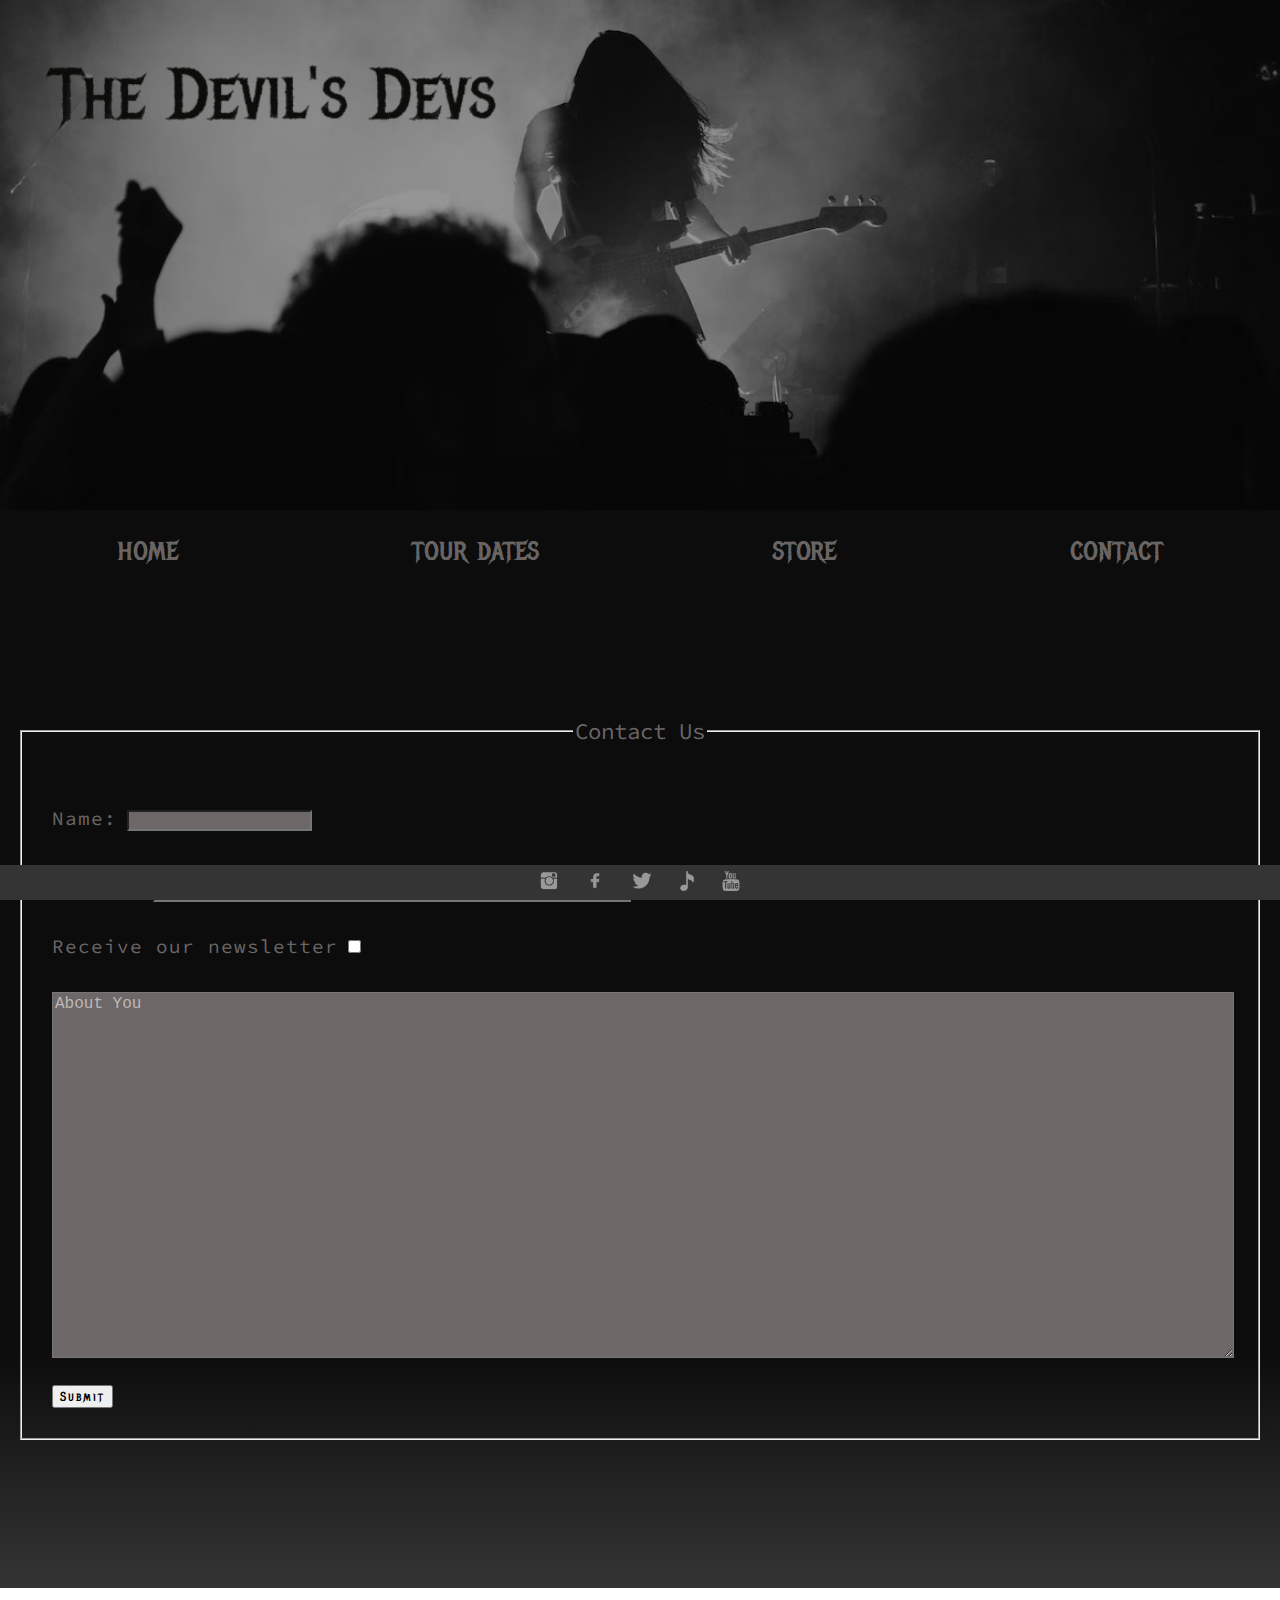
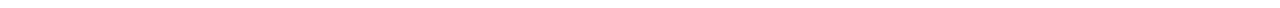
<file: contact.html>
<!DOCTYPE html>
<html lang="en">
  <head>
    <meta charset="UTF-8" />
    <meta http-equiv="X-UA-Compatible" content="IE=edge" />
    <meta name="viewport" content="width=device-width, initial-scale=1.0" />
    <title>The Devils Devs</title>
    <link rel="stylesheet" href="style.css" />
  </head>
  <body>
    <header>
      <img src="./images/banner.jpg" alt="banner" />
    </header>

    <nav>
      <ul>
        <li><a href="index.html">home</a></li>
        <li><a href="tour-dates.html">tour dates </a></li>
        <li><a href="store.html">store</a></li>
        <li><a href="contact.html">contact</a></li>
      </ul>
    </nav>
    <div id="scroll"><img src="./images/scroll_logo.png" id="scroll_logo" alt="mouse logo"></div>
    <form action="" enctype="text/plain" method="">
      <fieldset>
        <legend>Contact Us</legend>

        <label for="name">Name:</label>
        <input id="name" type="text" name="Name" placeholder="" /><br />

        <label for="email">E-mail:</label>
        <input id="email" type="text" required placeholder="" />

        <div class="newsletter-chekbox">
          <label for="newsletter">Receive our newsletter</label>
          <input id="newsletter" type="checkbox" />
          <textarea
            rows="20"
            cols="100"
            type="textarea"
            placeholder="About You"
          ></textarea>
        </div>

        <button type="submit"><span class="button">Submit</span></button><br />
      </fieldset>
    </form>

    <footer>
      <a href="https://www.instagram.com/psych_rock/?hl=fr" target="blank">
        <img class="logo" src="./images/instagram_logo.png" alt="instagram" /></a>
      <a href="https://fr-fr.facebook.com/ThePsychRock/" target="blank">
        <img class="logo" src="./images/facebook_logo.png" alt="facebook" /></a>
      <a href="https://twitter.com/search?q=%23wtfvideos&src=typeahead_click&f=top" target="blank">
        <img class="logo" src="./images/twitter_logo.png" alt="twitter" /></a>
      <a href="https://open.spotify.com/playlist/3wWwgsVakWeXJDKVidAf08?si=cfe7c138f7c54d0c" target="blank">
        <img class="logo" src="./images/music_logo.png" alt="spotify" /></a>
      <a href="https://www.youtube.com/watch?v=B9lgTTEgnQM" target="blank">
        <img class="logo" src="./images/youtube_logo.png" alt="youtube" /></a>
    </footer>
  </body>
</html>
</file>
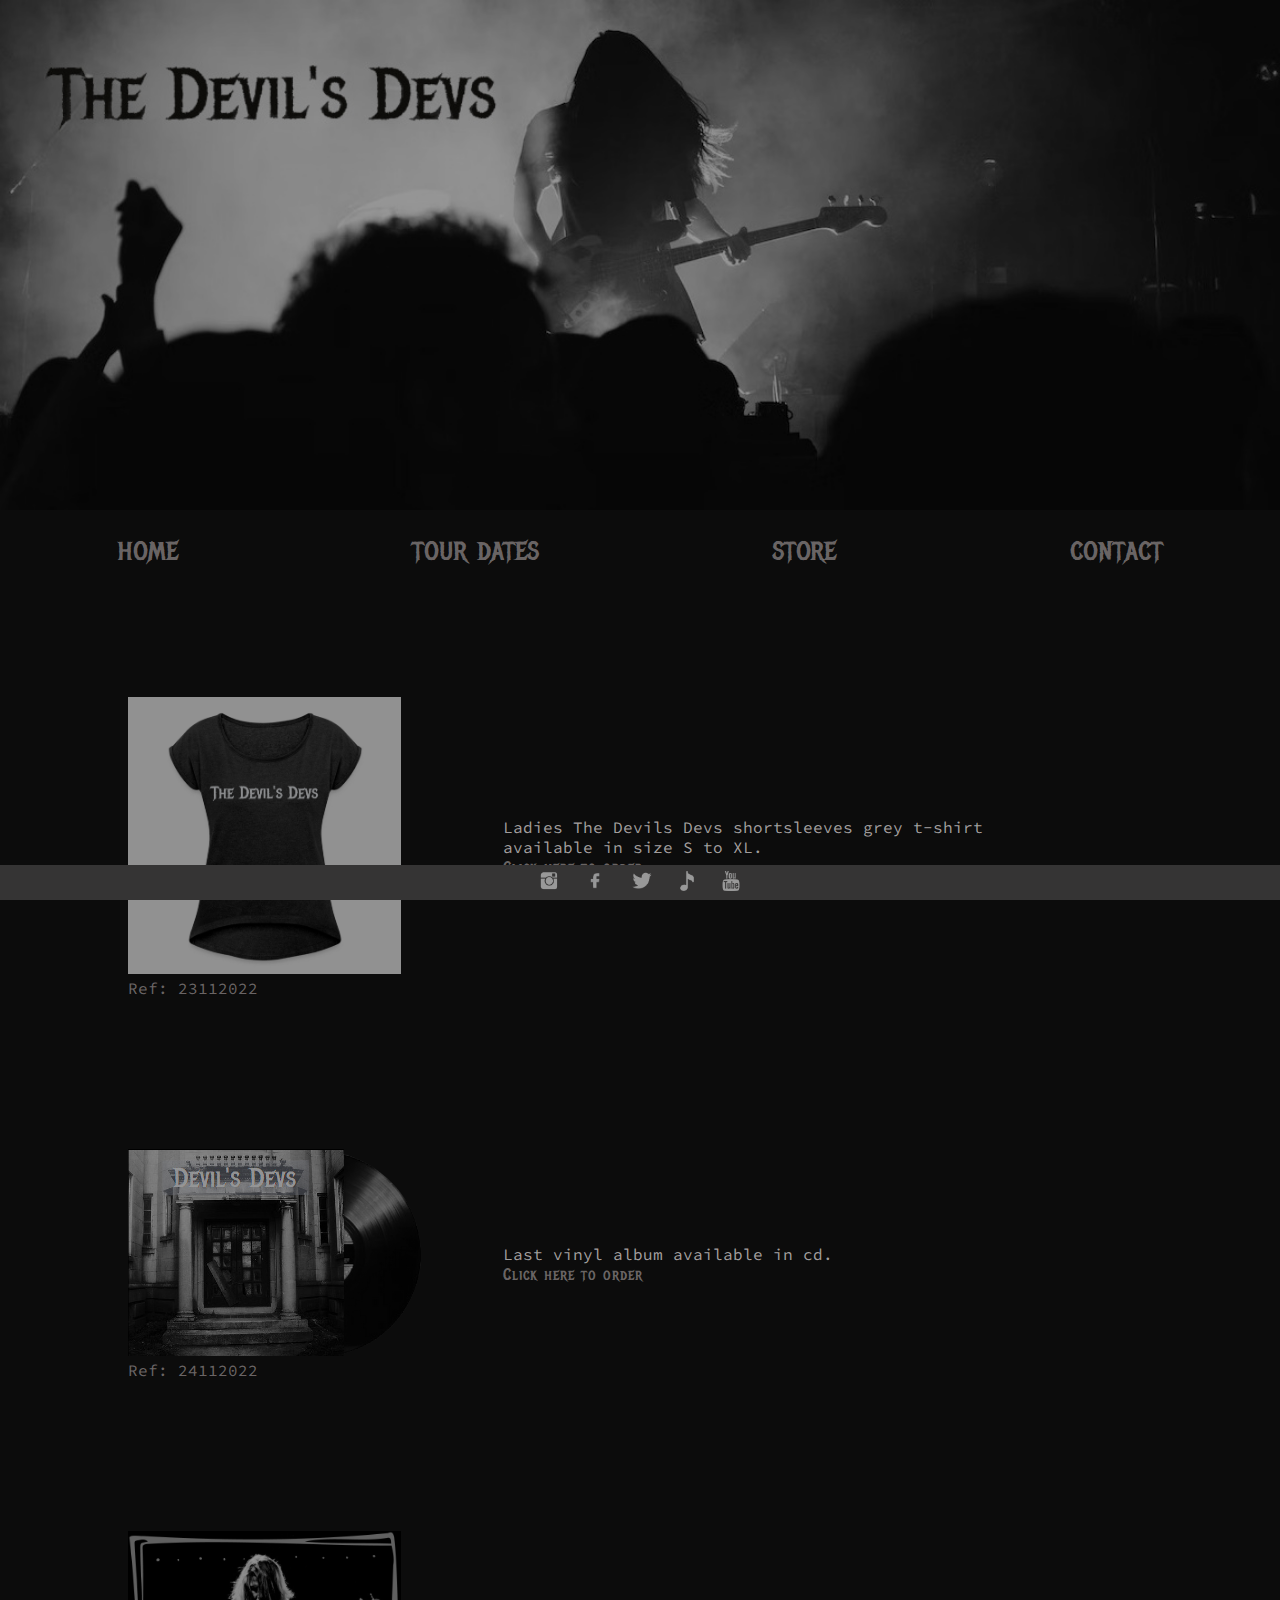
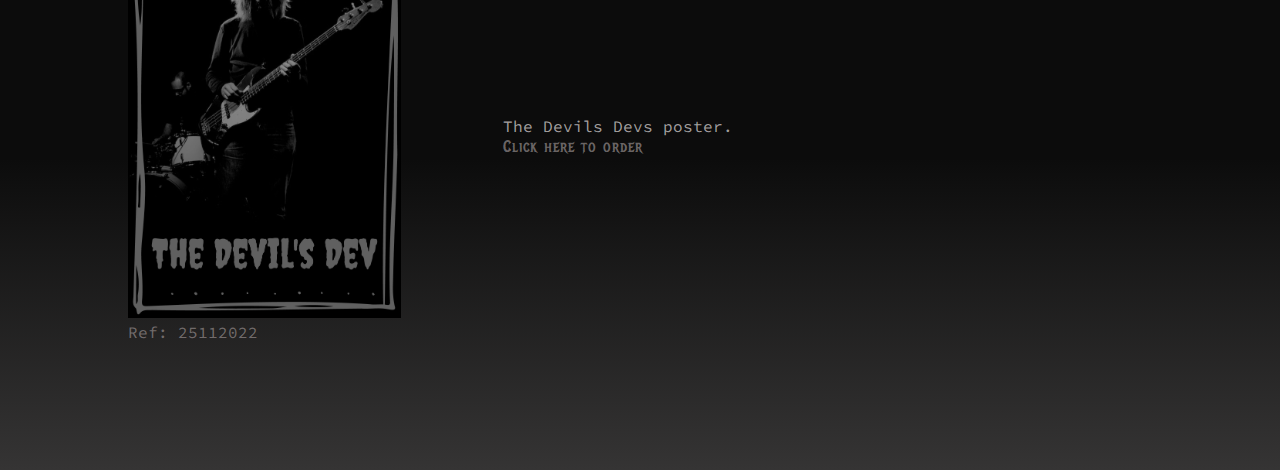
<file: store.html>
<!DOCTYPE html>
<html lang="en">
  <head>
    <meta charset="UTF-8" />
    <meta http-equiv="X-UA-Compatible" content="IE=edge" />
    <meta name="viewport" content="width=device-width, initial-scale=1.0" />
    <title>The Devils Devs</title>
    <link rel="stylesheet" href="style.css" />
  </head>
  <body>
    <header>
      <img src="./images/banner.jpg" alt="banner" />
    </header>

    <nav>
      <ul>
        <li><a href="index.html">home</a></li>
        <li><a href="tour-dates.html">tour dates </a></li>
        <li><a href="store.html">store</a></li>
        <li><a href="contact.html">contact</a></li>
      </ul>
    </nav>
    <div id="scroll"><img src="./images/scroll_logo.png" id="scroll_logo" alt="mouse logo"></div>
    <div class="store">
      <a class="shirt" href="./contact.html" target="_blank">
        <img
          src="./images/t_shirt_grey_women.png"
          alt="grey t-shirt for women with band logo"
          width="100%"
        />
        <figcaption class="ref">Ref: 23112022</figcaption>
      </a>

      <p class="description">
        Ladies The Devils Devs shortsleeves grey t-shirt available in size S to
        XL.<br />
        <a
          class="order"
          href="https://www.amazon.com/s?k=t-shirt+for+women&crid=FZKIPNZS2YJG&sprefix=t-shirt+for%2Caps%2C501&ref=nb_sb_ss_ts-doa-p_2_11"
          target="_blank"
          >Click here to order</a
        >
      </p>
    </div>

    <div class="store">
      <a class="album" href="./contact.html" target="_blank">
        <img
          src="./images/devils_devs_vinyl.png"
          alt="album vinyl"
          width="110%"
        />

        <figcaption class="ref">Ref: 24112022</figcaption>
      </a>
      <p class="description vinyl">
        Last vinyl album available in cd. <br />
        <a
          class="order"
          href="https://www.amazon.com/s?k=vinyl+albums&crid=25JM4LA28RY8J&sprefix=vinyl+albu%2Caps%2C278&ref=nb_sb_ss_ts-doa-p_1_10"
          target="_blank"
          >Click here to order</a
        >
      </p>
    </div>

    <div class="store">
      <a class="poster" href="./contact.html" target="_blank">
        <img
          src="./images/poster_the_devils_devs.jpg"
          alt="band poster"
          width="100%"
        />
        <figcaption class="ref">Ref: 25112022</figcaption>
      </a>
      <p class="description">
        The Devils Devs poster.<br /><a
          class="order"
          href="https://www.amazon.com/s?k=posters+album+covers&crid=1JB0OAIUZX6G1&sprefix=posters%2Caps%2C306&ref=nb_sb_ss_ts-doa-p_8_7"
          target="_blank"
          >Click here to order</a
        >
      </p>
    </div>

    <footer>
      <a href="https://www.instagram.com/psych_rock/?hl=fr" target="blank">
        <img class="logo" src="./images/instagram_logo.png" alt="instagram" /></a>
      <a href="https://fr-fr.facebook.com/ThePsychRock/" target="blank">
        <img class="logo" src="./images/facebook_logo.png" alt="facebook" /></a>
      <a href="https://twitter.com/search?q=%23wtfvideos&src=typeahead_click&f=top" target="blank">
        <img class="logo" src="./images/twitter_logo.png" alt="twitter" /></a>
      <a href="https://open.spotify.com/playlist/3wWwgsVakWeXJDKVidAf08?si=cfe7c138f7c54d0c" target="blank">
        <img class="logo" src="./images/music_logo.png" alt="spotify" /></a>
      <a href="https://www.youtube.com/watch?v=B9lgTTEgnQM" target="blank">
        <img class="logo" src="./images/youtube_logo.png" alt="youtube" /></a>
    </footer>
  </body>
</html>
</file>
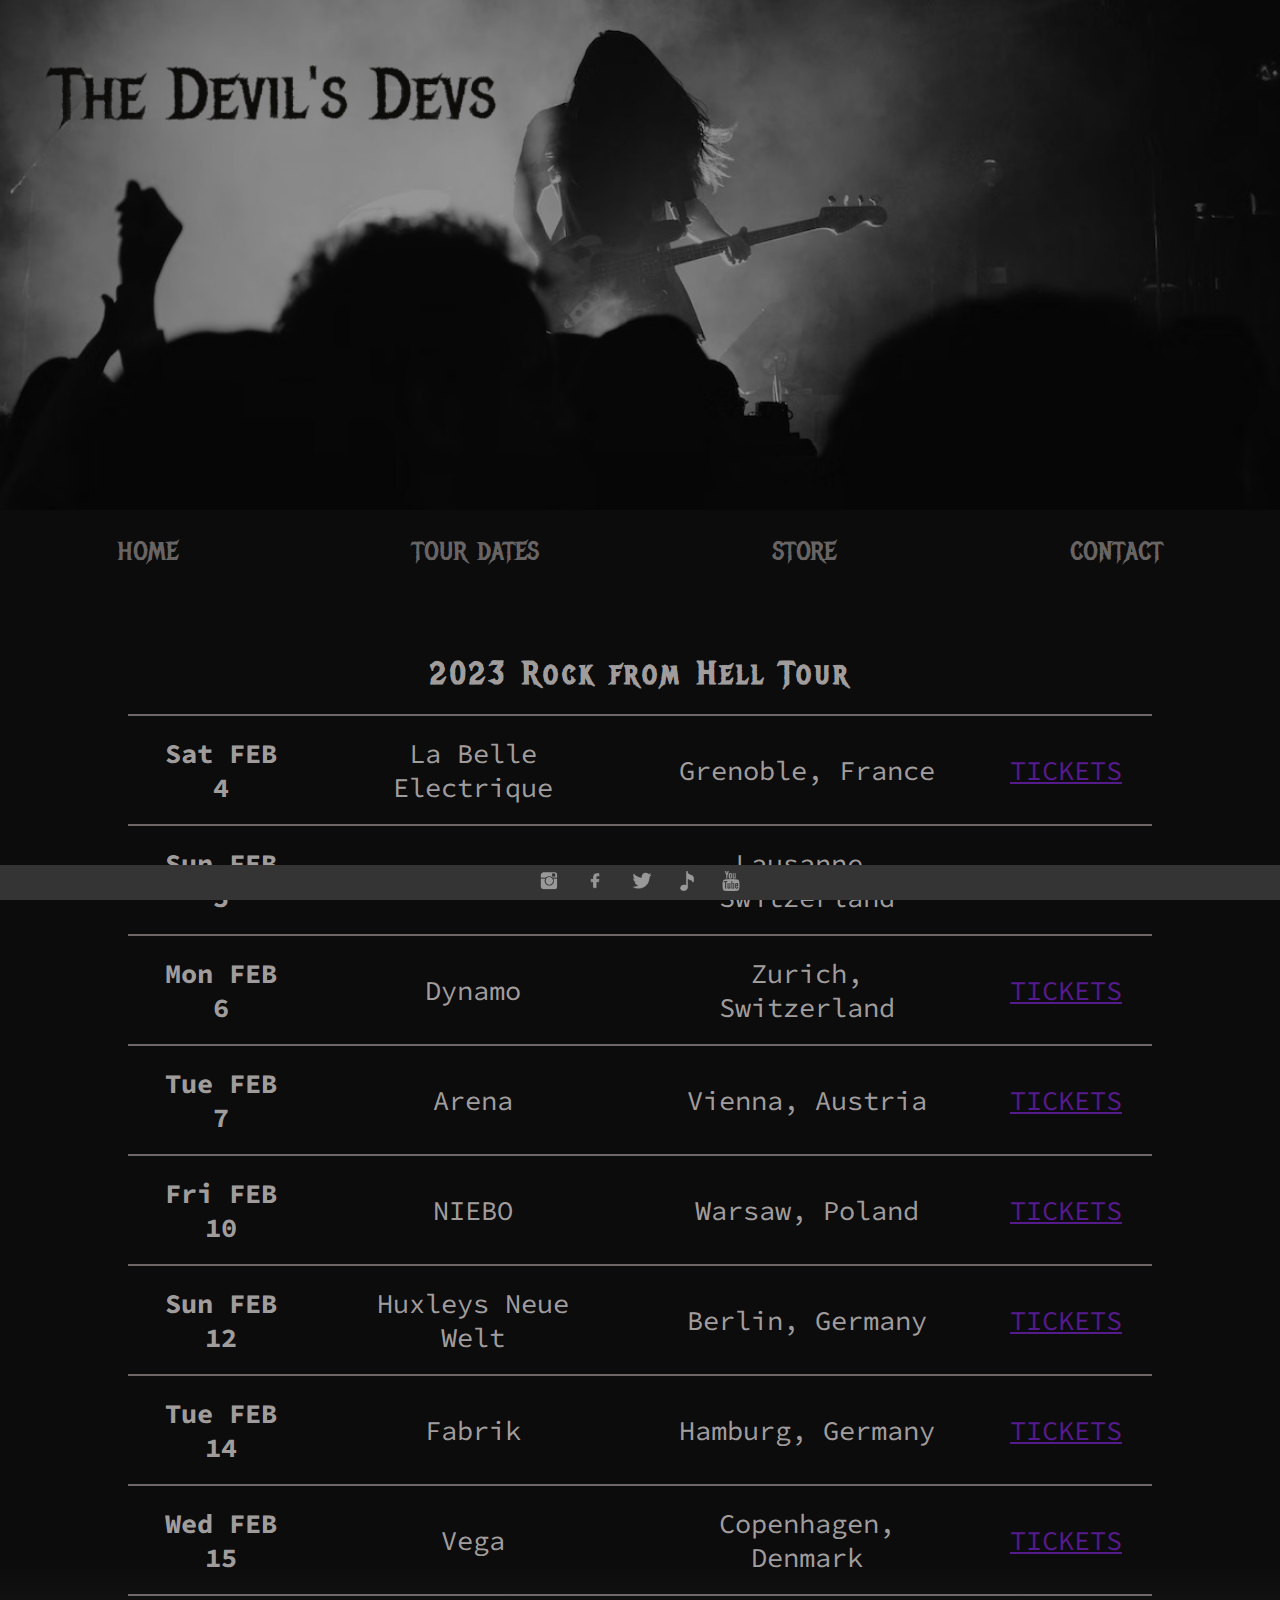
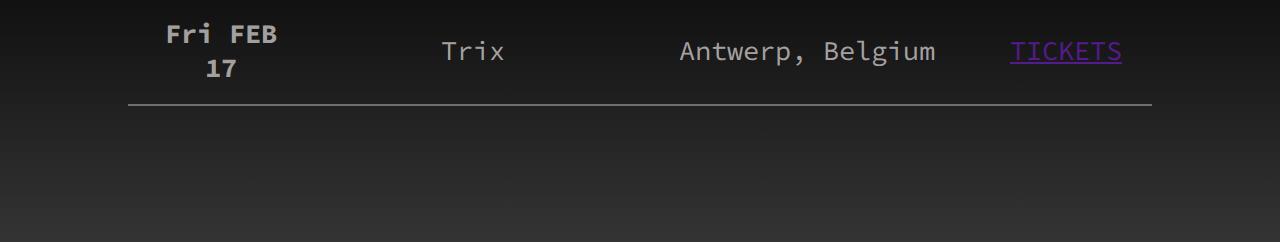
<file: tour-dates.html>
<!DOCTYPE html>
<html lang="en">
<head>
    <meta charset="UTF-8" />
    <meta http-equiv="X-UA-Compatible" content="IE=edge" />
    <meta name="viewport" content="width=device-width, initial-scale=1.0" />
    <title>The Devils Devs</title>
    <link rel="stylesheet" href="style.css" />
    </head>
    
    <body>
    <header>
    <img src="./images/banner.jpg" alt="banner" />
    </header>

    <nav>
        <ul>
            <li><a href="index.html">home</a></li>
            <li><a href="tour-dates.html">tour dates </a></li>
            <li><a href="store.html">store</a></li>
            <li><a href="contact.html">contact</a></li>
        </ul>
    </nav>
    <div id="scroll"><img src="./images/scroll_logo.png" id="scroll_logo" alt="mouse logo"></div>
    <section id="tour_dates">
        <h1>2023 Rock from Hell Tour</h1>

<div class="tour_table"></div>

<table>
    <tr>
        <td class="date">Sat FEB 4</td>
        <td>La Belle Electrique</td>
        <td>Grenoble, France</td>
        <td><a href="">TICKETS</a></td>
    </tr>
    <tr>
        <td class="date">Sun FEB 5</td>
        <td>Les Docks</td>
        <td>Lausanne, Switzerland</td>
        <td><a href="">TICKETS</a></td>
    </tr>
    <tr>
        <td class="date">Mon FEB 6</td>
        <td>Dynamo</td>
        <td>Zurich, Switzerland</td>
        <td><a href="">TICKETS</a></td>
    </tr>
    <tr>
        <td class="date">Tue FEB 7</td>
        <td>Arena</td>
        <td>Vienna, Austria</td>
        <td><a href="">TICKETS</a></td>
    </tr>
    <tr>
        <td class="date">Fri FEB 10</td>
        <td>NIEBO</td>
        <td>Warsaw, Poland</td>
        <td><a href="">TICKETS</a></td>
    </tr>
    <tr>
        <td class="date">Sun FEB 12</td>
        <td>Huxleys Neue Welt</td>
        <td>Berlin, Germany</td>
        <td><a href="">TICKETS</a></td>
    </tr>
    <tr>
        <td class="date">Tue FEB 14</td>
        <td>Fabrik</td>
        <td>Hamburg, Germany</td>
        <td><a href="">TICKETS</a></td>
    </tr>
    <tr>
        <td class="date">Wed FEB 15</td>
        <td>Vega</td>
        <td>Copenhagen, Denmark</td>
        <td><a href="">TICKETS</a></td>
    </tr>
    <tr>
        <td class="date">Fri FEB 17</td>
        <td>Trix</td>
        <td>Antwerp, Belgium</td>
        <td><a href="">TICKETS</a></td>
    </tr>
</table>
    </section>

    <footer>
        <a href="https://www.instagram.com/psych_rock/?hl=fr" target="blank">
            <img class="logo" src="./images/instagram_logo.png" alt="instagram" /></a>
        <a href="https://fr-fr.facebook.com/ThePsychRock/" target="blank">
            <img class="logo" src="./images/facebook_logo.png" alt="facebook" /></a>
        <a href="https://twitter.com/search?q=%23wtfvideos&src=typeahead_click&f=top" target="blank">
            <img class="logo" src="./images/twitter_logo.png" alt="twitter" /></a>
        <a href="https://open.spotify.com/playlist/3wWwgsVakWeXJDKVidAf08?si=cfe7c138f7c54d0c" target="blank">
            <img class="logo" src="./images/music_logo.png" alt="spotify" /></a>
        <a href="https://www.youtube.com/watch?v=B9lgTTEgnQM" target="blank">
            <img class="logo" src="./images/youtube_logo.png" alt="youtube" /></a>
    </footer>
</body>
</html>
</file>
<file: style.css>
@import url("https://fonts.googleapis.com/css2?family=Metal+Mania&family=Source+Code+Pro:wght@400;700&display=swap");

html,
body {
  margin: 0;
  padding: 0;
  font-family: "Source Code Pro", monospace;
  color: rgba(219, 213, 213, 0.74);
  font-size: 16px;
}
html {
  background: linear-gradient(#0c0c0c 85%, rgb(53, 52, 52));
}
header img {
  width: 100%;
  margin: 0;
}

#scroll{
  display: flex;
  justify-content: center;
}

#scroll_logo{
  width: 10%;
  max-height: 38px;
}

/* nav______________________________________________________________________________ */
ul {
  display: flex;
  justify-content: space-around;
  align-items: center;
  padding: 0;
}
nav li {
  list-style-type: none;
  align-self: center;
}
nav a {
  color: rgba(148, 140, 140, 0.712);
  text-decoration: none;
  font-family: "Metal Mania", cursive;
  font-size: 2em;
  font-size: 2em;
}

nav a:hover {
  color: rgba(219, 213, 213, 0.74);
}

#home,
#tour_dates {
  display: flex;
  flex-direction: column;
  align-items: center;
  justify-content: center;
  margin: 5% 10%;
}

/* home______________________________________________________________________________________________*/
#about_the_band {
  font-family: "Metal Mania", cursive;
  font-size: 2em;
  text-align: center;
}

#band {
  display: grid;
  grid-template-columns: 1fr 1fr 1fr 1fr;
  gap: 15%;
  margin: 7% 0;
}

.member {
  display: flex;
  flex-direction: row;
  align-items: center;
}

.member > img {
  width: 80%;
}

#video {
  display: block;
  width: 100%;
  border-radius: 30%;
}

#copyright{
  font-size: 0.6em;
}

#copyright > a{
  color:rgba(219, 213, 213, 0.74);
}

article {
  margin-top: 10%;
}
.mag_signature {
  text-align: right;
}

/* tour dates_________________________________________________________________________________________*/
h1 {
  font-family: "Metal Mania", cursive;
  font-size: 2em;
  letter-spacing: 4px;
}

table {
  border-collapse: collapse;
  margin-bottom: 7%;
}

td,
tr {
  border-top: rgba(148, 140, 140, 0.712) solid 2px;
  border-bottom: rgba(148, 140, 140, 0.712) solid 2px;
  text-align: center;
  padding: 20px 30px;
  font-size: 1.3em;
}

.date {
  font-weight: bold;
}
/* store______________________________________________________________________________________________*/
.store {
  display: flex;
  justify-content: center;
  align-items: center;
  margin: 10%;
}

.shirt,.album,
.poster {
  width: 30%;
  text-decoration: none;
}

img {
  filter: brightness(60%);
}

figcaption {
  font-size: 16px;
  color: rgba(148, 140, 140, 0.712);
}

.description {
  width: 60%;
  text-align: left;
  padding: 10%;
  word-wrap: break-word;
}

a.order {
  color: rgba(148, 140, 140, 0.712);
  font-family: "Metal Mania", cursive;
  letter-spacing: 1px;
  text-decoration: none;
  }

/* contact ___________________________________________________________________________________________*/
form {
  display: flex;
  justify-content: space-around;
  margin: 10% auto;
}
textarea {
  width: 100%;
}

fieldset{
  padding: 30px;
  margin: 20px;
}

legend {
  color: rgba(148, 140, 140, 0.712);
  font-size: 1.4em;
  text-align: center;
  margin-bottom: 1%;
}

label {
  color: rgba(148, 140, 140, 0.712);
  font-family: "Source Code Pro", monospace;
  font-size: 1.2em;
  letter-spacing: 1px;
}

#name,
#email,
textarea {
  background-color: rgba(148, 140, 140, 0.712);
  margin: 2% 0 2% 0;
}

#email[placeholder="" i] {
  color: rgba(219, 213, 213, 0.74);
  font-weight: bold;
  font-size: 16px;
  width: 40%;
}
input #name[placeholder=""] {
  color: rgba(219, 213, 213, 0.74);
  font-weight: bold;
  font-size: 16px;
  width: 20%;
}

input[type="checkbox" i] {
  margin: 15px 0 15px 0;
  padding: 0;
  color: rgba(219, 213, 213, 0.74);
}

.button:hover {
background-color: #0c0c0c;
color: rgba(219, 213, 213, 0.74);
}

.button {
font-family: "Metal Mania", cursive;
font-size: 1em;
letter-spacing: 2px;
}



textarea[placeholder="About You"]::placeholder{
  color: rgba(219, 213, 213, 0.74);
  opacity: 1;
}
textarea[placeholder="About You" i] {
  color: rgba(219, 213, 213, 0.74);
  font-size: 16px;
}
:placeholder-shown:focus::placeholder{
  color: transparent;
}


/* footer______________________________________________________________________________________________*/
footer {
  display: flex;
  justify-content: center;
  align-items: center;
  position: fixed;
  width: 100%;
  bottom: 0px;
  background-color: rgb(53, 52, 52);
  height: 35px;
}
.logo {
  height: 20px;
  margin: 5px 12px;
}

@media screen and (max-width: 1366px) {
  #scroll{
    display: none;
  }

  #video {
    display: block;
    width: 100%;
    margin-top: 5vh; 
  }

}

/* responsive for tablets________________________________________________________________________________*/
@media screen and (max-width: 768px) {
  #about_the_band {
    font-size: 1.5em;
  }

  #band {
    grid-template-columns: 2fr 2fr;
    gap: 10%;
    margin: 7% 0;
  }

  h1 {
    font-size: 0.8em;
  }

  td,
  tr {
    padding: 2px 3px;
    font-size: 1em;
  }

  nav {
    font-size: 15px;
  }
}
 
/* responsive for smartphones _______________________________________________________*/
@media screen and (max-width: 425px) {
  nav {
    font-size: 10px;
  }
  #band {
    grid-template-columns: 1fr;
    gap: 10vh;
    margin: 7% 0;
  }
  .store {
    margin: 9% 10%;
  }

  .description {
    width: 80%;
    font-size: 1em;
  }

  .ref {
    font-size: 0.6em;
  }
  legend, label{
    font-size: 1em;
  }
  fieldset{
    border: none;
  }
}
</file>
